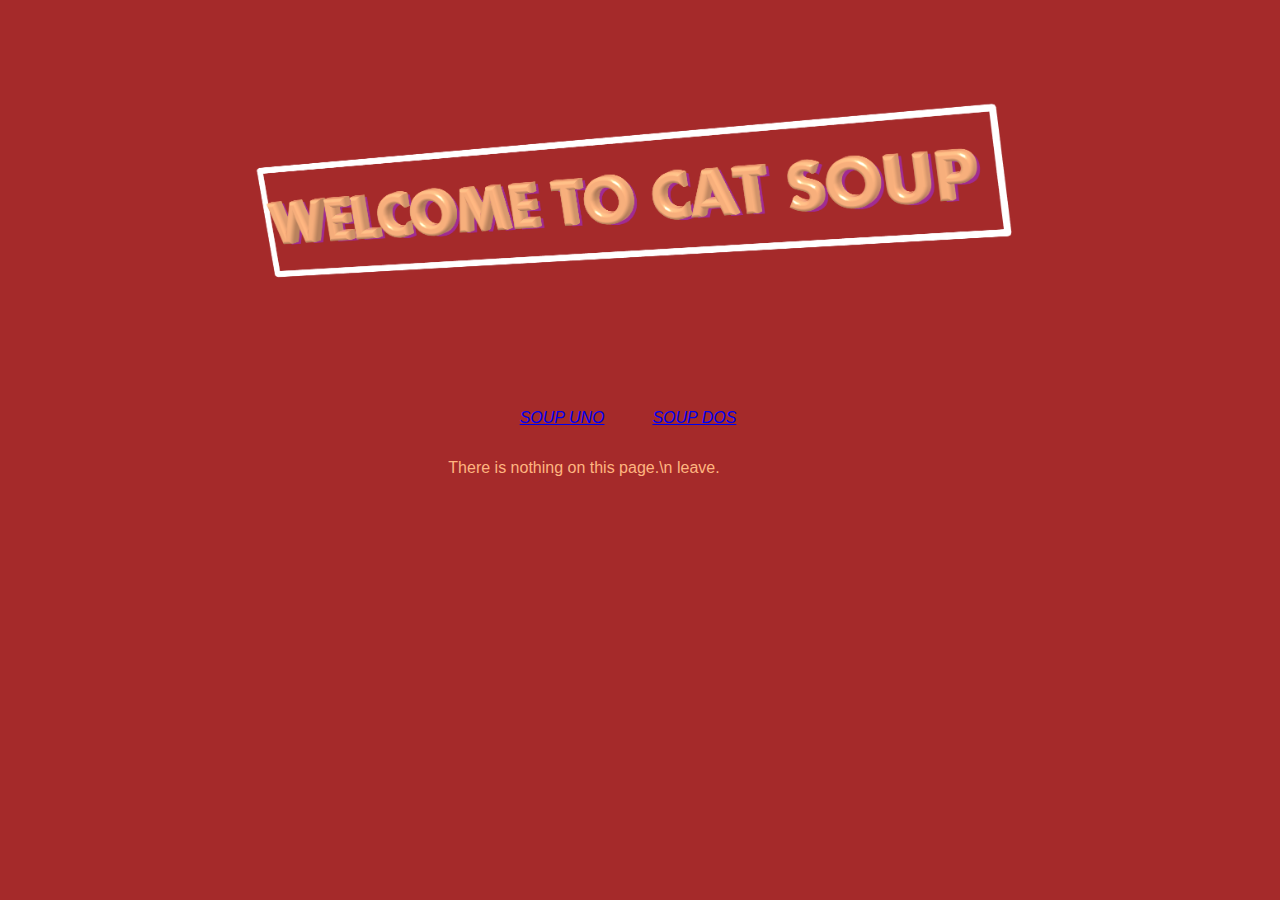
<file: index.html>
<!DOCTYPE html>
<html lang="en">
<head>
    <meta charset="UTF-8">
    <meta name="viewport" content="width=device-width, initial-scale=1.0">
    <title>CatSoup</title>
    <link rel="stylesheet" href="style.css">
</head>
<body>
    <header><img src="images/Picture1.png" alt=""></header>
    <ul>
        <li><a href="soup1.html">SOUP UNO</a></li>
        <li><a href="soup2.html">SOUP DOS</a></li>
    </ul>
    <p>There is nothing on this page.\n
        leave.
    </p>
    
</body>
</html>
</file>
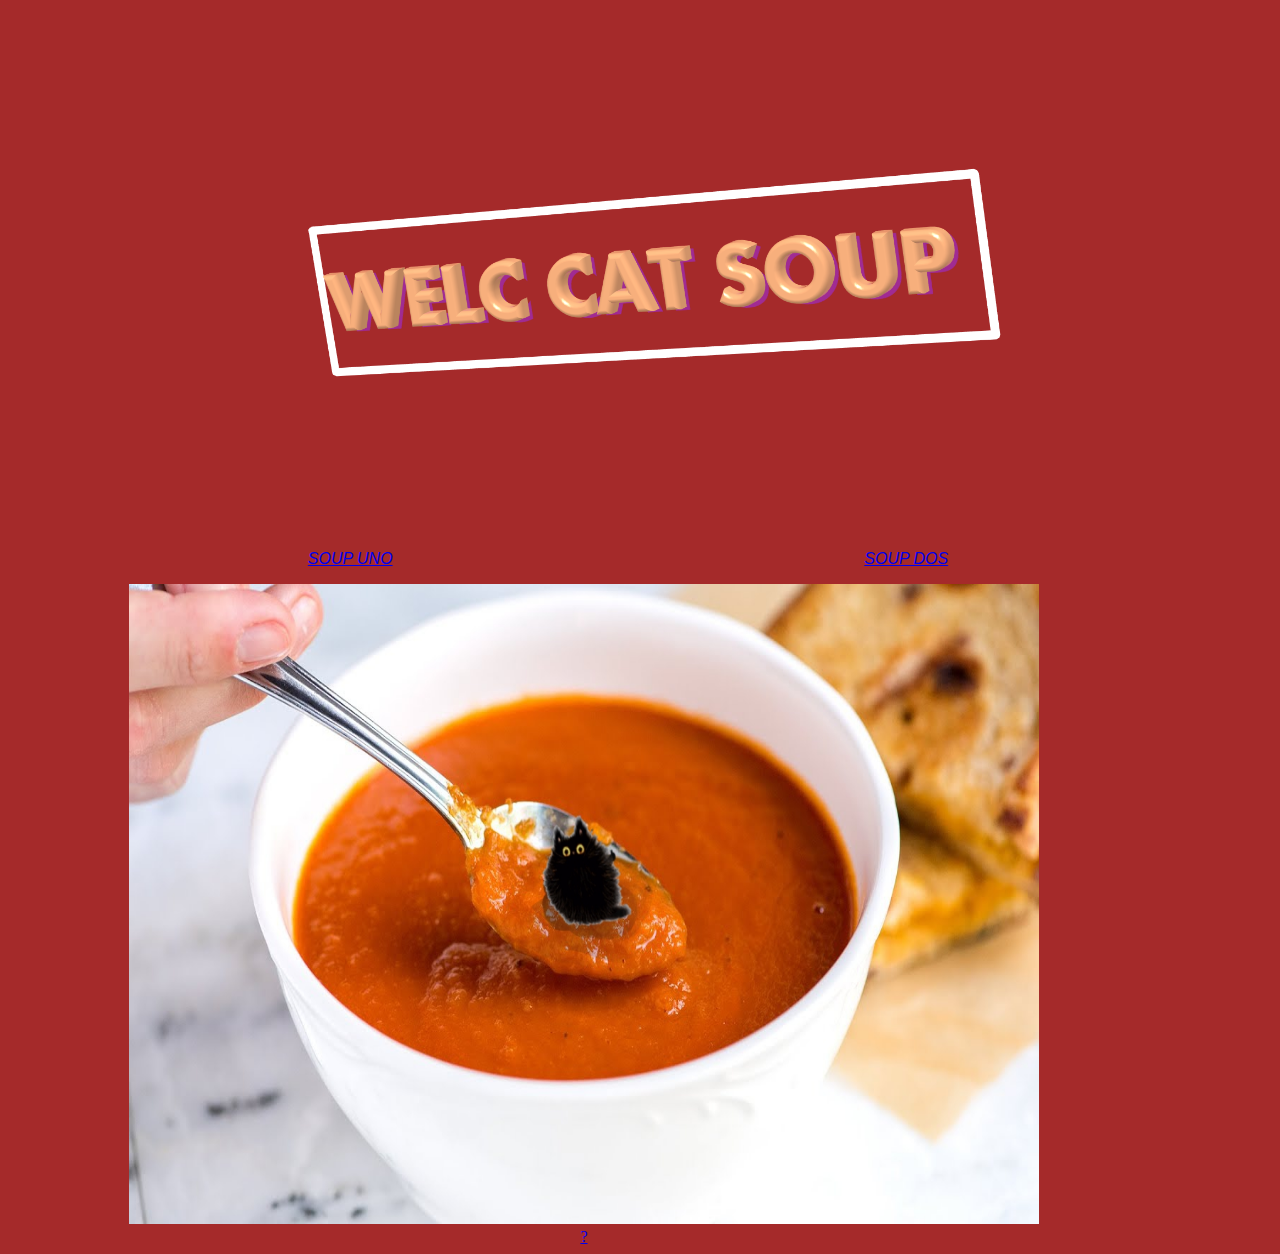
<file: soup2.html>
<!DOCTYPE html>
<html lang="en">
<head>
    <meta charset="UTF-8">
    <meta name="viewport" content="width=device-width, initial-scale=1.0">
    <title>WELC SOU CAT</title>
    <link rel="stylesheet" href="style.css">
</head>
<body>
    <header>
        <img src="images/Picture3.png" alt="WELC CAT SOUP">
        <nav>
            <ul>
                <li><a href="soup1.html">SOUP UNO</a></li>
                <li><a href="soup2.html">SOUP DOS</a></li>
            </ul>
        </nav>
    </header>
    <main>
        <img src="images/maxresdefault.jpg" alt="">
    </main>
    <a href="index.html">?</a>
</body>
</html>
</file>
<file: style.css>
body{
    max-width: 90%;
    max-height: 90%;
    color: rgb(255, 181, 128);
    background-color: brown;
    text-align: center;
    display: flex;
    flex-direction: column;
    align-items: center;
}
ul{
    display: flex;
    justify-content: space-around;
    justify-items: space-between;
}
li{
    margin-left: 3em;
    list-style: none;
    font-family:Verdana, Geneva, Tahoma, sans-serif;
    font-style: oblique;
}
p{
    font-family:'Gill Sans', 'Gill Sans MT', Calibri, 'Trebuchet MS', sans-serif;
}
header img{
    max-width: 80%;
}
main img{
    max-width: 80%;
    height: 40em;
}
</file>
